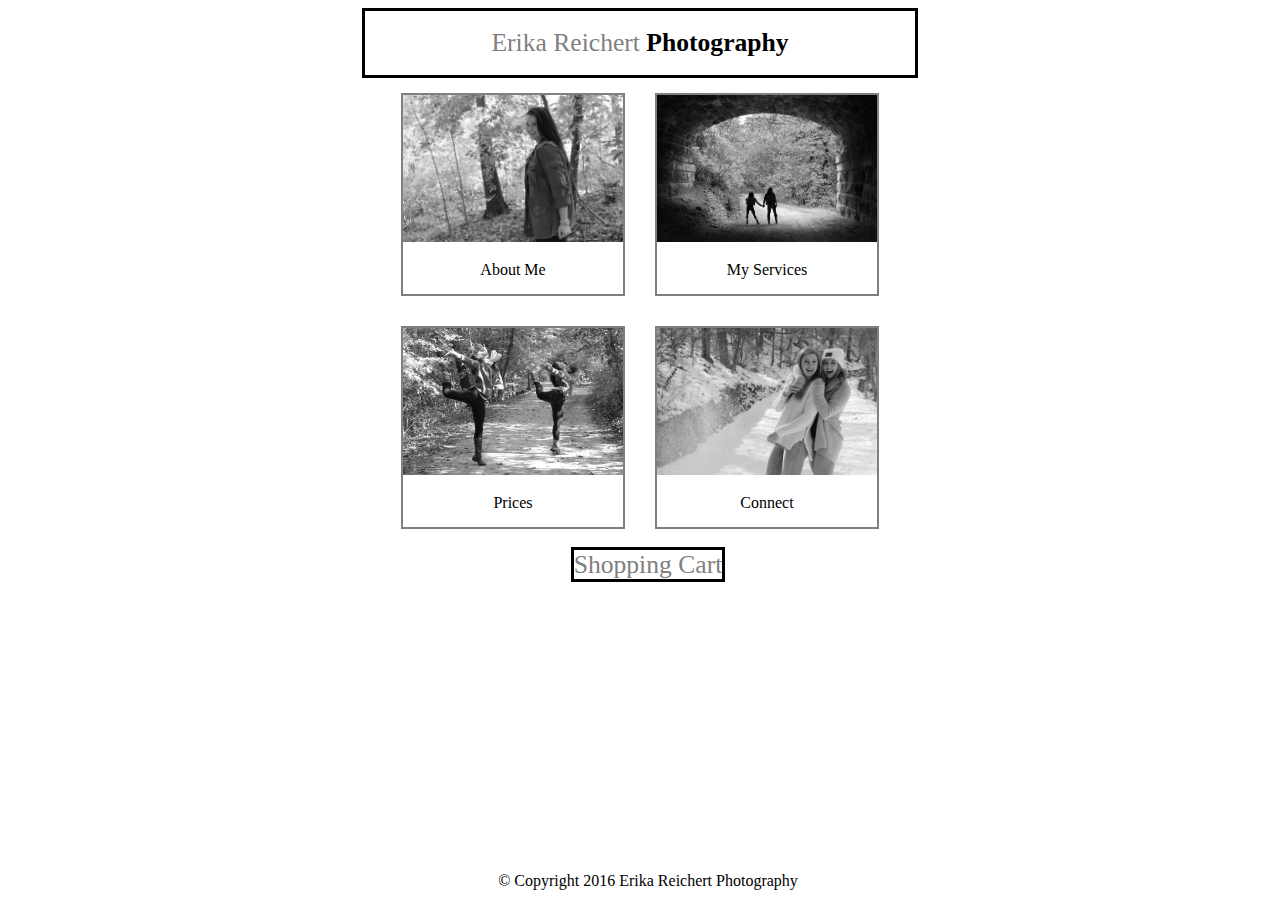
<file: HTML/Index.html>
<!DOCTYPE html>
<html lang="en" xmlns="http://www.w3.org/1999/html">
<head>

  <meta charset="UTF-8">
  <title>Erika Reichert Photography</title>

  <link rel="stylesheet" href="../CSS/CSS.css">

</head>
<body>

  <div class="header">
    <h1>
      <span class="name">Erika Reichert</span>
      <span class="photography">Photography</span>
    </h1>
  </div>

  <div class="photoGrid">

  <div class="img">
    <a href="../HTML/AboutMe.html">
      <img src="../Photos/Black:White/IMG_5000%20BW.jpg" alt="About Me" width="300" height="200">
    </a>
    <div class="t1">About Me</div>
  </div>

    <div class="img">
      <a href="../HTML/Services.html">
        <img src="../Photos/Black:White/IMG_4725%20BW.jpeg" alt="Home" width="300" height="200">
      </a>
      <div class="t2">My Services</div>
    </div>

  <div class="img">
    <a href="Prices.html">
      <img src="../Photos/Black:White/IMG_4839%20BW.jpeg" alt="Information" width="300" height="200">
    </a>
    <div class="t3">Prices</div>
  </div>

    <div class="img">
      <a href="../HTML/Connect.html">
        <img src="../Photos/Black:White/IMG_5087%20BW.jpeg" alt="Connect" width="300" height="200">
      </a>
      <div class="t4">Connect</div>
    </div>

  </div>


  <div class="checkOut">
    <h1><a href="../HTML/ShoppingCart.html" style="text-decoration: none">
    <span style="border: 3px solid black;" class="name">Shopping Cart</></span>
    </a>
    </h1>
  </div>



  <footer>
    <div id="footer">

      <p>&copy; Copyright 2016 Erika Reichert Photography</p>

    </div>
  </footer>


</body>

</html>
</file>
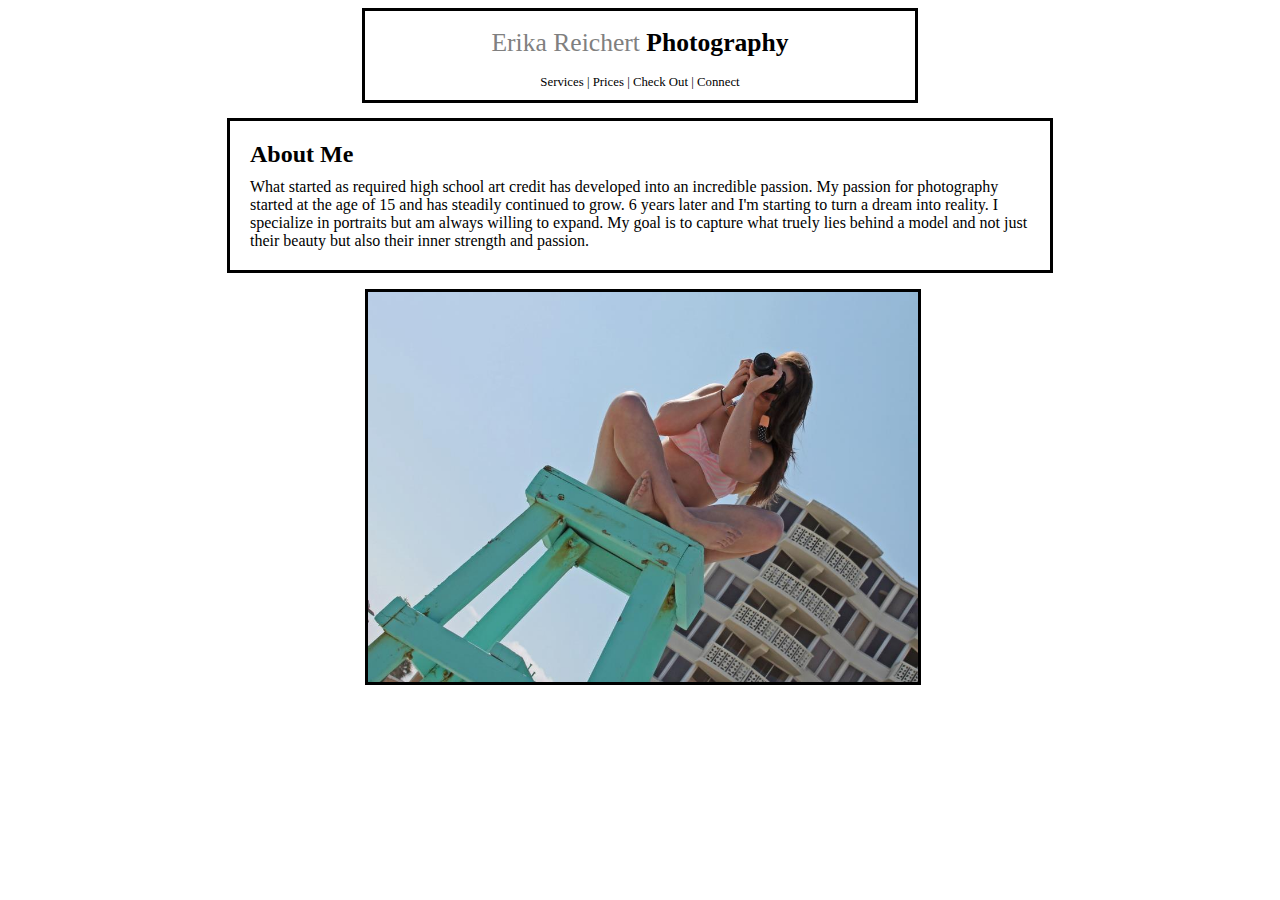
<file: HTML/AboutMe.html>
<!DOCTYPE html>
<html lang="en">

<head>

  <meta charset="UTF-8">
  <title>About Me</title>

  <link rel="stylesheet" href="../CSS/CSS.css">

</head>

<body>
  <meta charset="UTF-8">

  <div class="header">
    <h1><a href="../HTML/Index.html" style="text-decoration: none">
      <span class="name">Erika Reichert</span>
      <span class="photography">Photography</span>
    </a></h1>

    <p>
      <a href="../HTML/Services.html" style="text-decoration: none"><span class="pLink">Services</span></a> |
      <a href="../HTML/Prices.html" style="text-decoration: none"><span class="pLink">Prices</span></a> |
      <a href="../HTML/ShoppingCart.html" style="text-decoration: none"><span class="pLink">Check Out</span></a> |
      <a href="../HTML/Connect.html" style="text-decoration: none"><span class="pLink">Connect</span></a>

    </p>
  </div>

  <div class="aboutMeBox">
    <h2>
      About Me
    </h2>
    <p>
      What started as required high school art credit has developed into an incredible passion.
      My passion for photography started at the age of 15 and has steadily continued to grow.
      6 years later and I'm starting to turn a dream into reality.
      I specialize in portraits but am always willing to expand.
      My goal is to capture what truely lies behind a model and
      not just their beauty but also their inner strength and passion.
    </p>
  </div>

  <figure>
  <img class="imgMe" src="../Photos/Colored/Me.jpg" border="3px" alt="Erika Reichert" width="550"/>
  </figure>

</body>
</html>
</file>
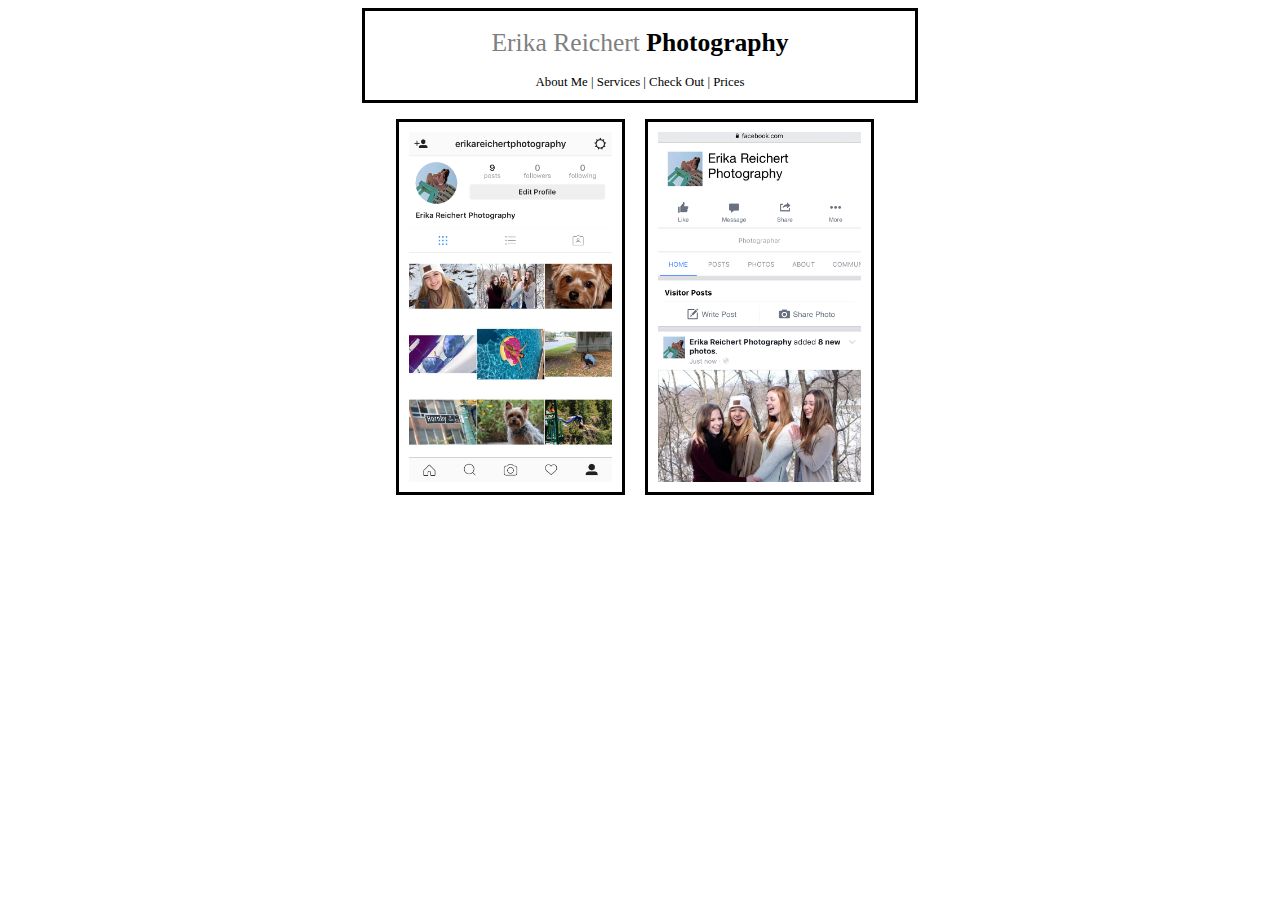
<file: HTML/Connect.html>
<!DOCTYPE html>
<html lang="en" xmlns="http://www.w3.org/1999/html">
<head>

  <meta charset="UTF-8">
  <title>Connect</title>

  <link rel="stylesheet" href="../CSS/CSS.css">


</head>
<body>

  <div class="header">
    <h1><a href="../HTML/Index.html" style="text-decoration: none">
      <span class="name">Erika Reichert</span>
      <span class="photography">Photography</span>
    </a></h1>

    <p>
      <a href="../HTML/AboutMe.html" style="text-decoration: none"><span class="pLink">About Me</span></a> |
      <a href="../HTML/Services.html" style="text-decoration: none"><span class="pLink">Services</span></a> |
      <a href="../HTML/ShoppingCart.html" style="text-decoration: none"><span class="pLink">Check Out</span></a> |
      <a href="../HTML/Prices.html" style="text-decoration: none"><span class="pLink">Prices</span></a>
    </p>
  </div>

  <div class="photoGrid">
      <a href="http://www.instagram.com">
      <img class="SS" src="../Photos/Logos/IMG_0070.PNG.png" style="border-color:black" border="3px" alt="Erika Reichert" height="350px"/>
      </a>
    </figure>

    <figure>
      <a href="http://www.facebook.com">
      <img class="SS" src="../Photos/Logos/IMG_0071.PNG.png" style="border-color:black" border="3px" alt="Erika Reichert" height="350px"/>
      </a>
    </figure>
  </div>

</body>

</html>
</file>
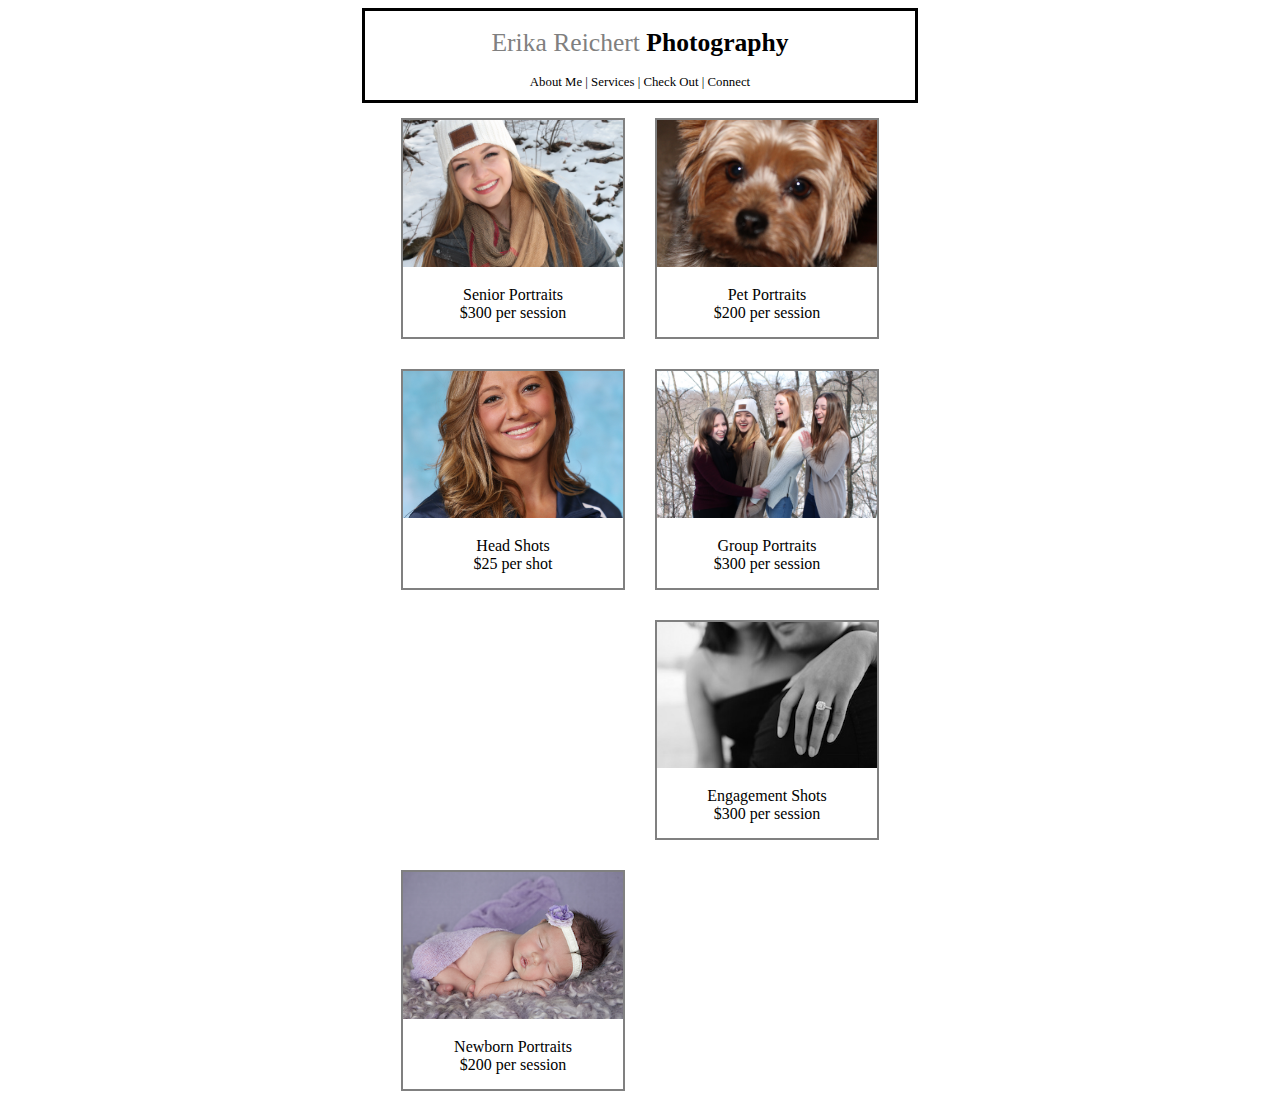
<file: HTML/Prices.html>
<!DOCTYPE html>
<html lang="en" xmlns="http://www.w3.org/1999/html">

<head>
  <meta charset="UTF-8">
  <title>Prices</title>

  <link rel="stylesheet" href="../CSS/CSS.css">
</head>

<body>

  <div class="header">
    <h1><a href="../HTML/Index.html" style="text-decoration: none">
      <span class="name">Erika Reichert</span>
      <span class="photography">Photography</span>
    </a></h1>

    <p>
      <a href="../HTML/AboutMe.html" style="text-decoration: none"><span class="pLink">About Me</span></a> |
      <a href="../HTML/Services.html" style="text-decoration: none"><span class="pLink">Services</span></a> |
      <a href="../HTML/ShoppingCart.html" style="text-decoration: none"><span class="pLink">Check Out</span></a> |
      <a href="../HTML/Connect.html" style="text-decoration: none"><span class="pLink">Connect</span></a>
    </p>
  </div>

  <div class="photoGrid">
    <div class="prices">
        <img src="../Photos/Colored/IMG_5253.jpg" alt="Home" width="300" height="200">

      <div class="t1">Senior Portraits<br>$300 per session</div>
    </div>

    <div class="prices">
        <img src="../Photos/Colored/IMG_0084.JPG" alt="About Me" width="300" height="200">

      <div class="t2">Pet Portraits<br>$200 per session</div>
    </div>

    <div class="prices">
        <img src="../Photos/Colored/Burak,%20Kelly.jpg" alt="Information" width="300" height="200">

      <div class="t3">Head Shots<br>$25 per shot</div>
    </div>

    <div class="prices">
        <img src="../Photos/Colored/IMG_5227.jpg" alt="Connect" width="300" height="200">

      <div class="t4">Group Portraits<br>$300 per session</div>
    </div>

    <div class="prices">
      <img src="../Photos/Colored/Engagement.jpg" alt="Home" width="300" height="200"> <!-- not an original photo; retrieved from www.moncheribridals.com-->

      <div class="t5">Engagement Shots<br>$300 per session</div>
    </div>

    <div class="prices">
      <img src="../Photos/Colored/Newborn.png" alt="Newborn Portraits" width="300" height="200"> <!-- not an original photo; retrieved from www.twocolorphotography.com-->

      <div class="t6">Newborn Portraits<br>$200 per session</div>
    </div>

</body>

</html>
</file>
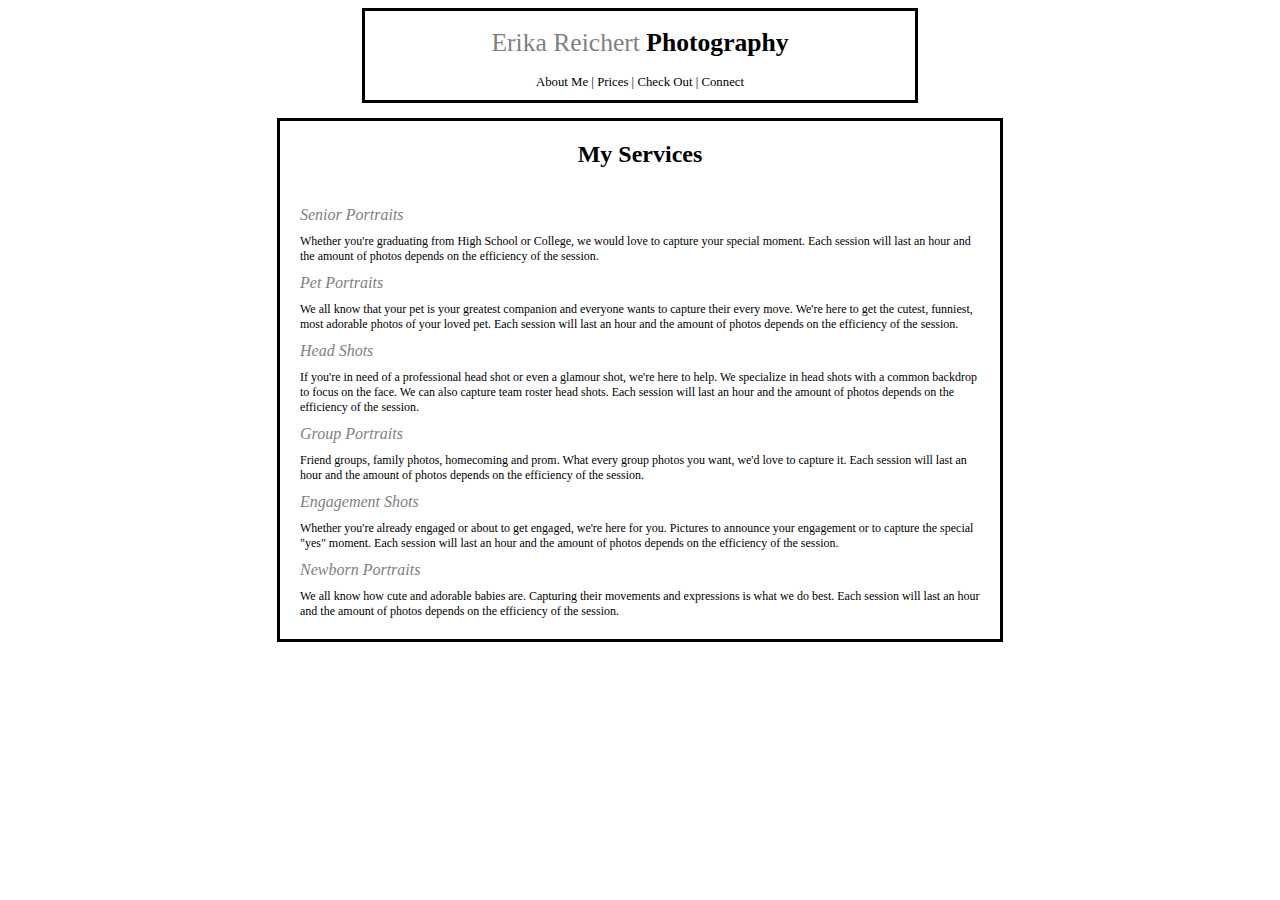
<file: HTML/Services.html>
<!DOCTYPE html>
<html lang="en">
<head>

  <meta charset="UTF-8">
  <title>Services</title>

  <link rel="stylesheet" href="../CSS/CSS.css">

</head>
<body>

  <div class="header">
    <h1><a href="../HTML/Index.html" style="text-decoration: none">
      <span class="name">Erika Reichert</span>
      <span class="photography">Photography</span>
    </a></h1>

    <p>
      <a href="../HTML/AboutMe.html" style="text-decoration: none"><span class="pLink">About Me</span></a> |
      <a href="../HTML/Prices.html" style="text-decoration: none"><span class="pLink">Prices</span></a> |
      <a href="../HTML/ShoppingCart.html" style="text-decoration: none"><span class="pLink">Check Out</span></a> |
      <a href="../HTML/Connect.html" style="text-decoration: none"><span class="pLink">Connect</span></a>
    </p>
  </div>


  <div class="myServicesBox">
    <h2 align="center">
      My Services
    </h2>
    <br>
    <h4>Senior Portraits</h4>
    <p class="p2">
      Whether you're graduating from High School or College, we would love to capture your special moment.
      Each session will last an hour and the amount of photos depends on the efficiency of the session.
    </p2>
    <h4>Pet Portraits</h4>
    <p class="p2">
      We all know that your pet is your greatest companion and everyone wants to capture their every move.
      We're here to get the cutest, funniest, most adorable photos of your loved pet.
      Each session will last an hour and the amount of photos depends on the efficiency of the session.
    </p2>
    <h4>Head Shots</h4>
    <p class="p2">
      If you're in need of a professional head shot or even a glamour shot, we're here to help.
      We specialize in head shots with a common backdrop to focus on the face.
      We can also capture team roster head shots.
      Each session will last an hour and the amount of photos depends on the efficiency of the session.
    </p2>
    <h4>Group Portraits</h4>
    <p class="p2">
      Friend groups, family photos, homecoming and prom.
      What every group photos you want, we'd love to capture it.
      Each session will last an hour and the amount of photos depends on the efficiency of the session.
    </p2>
    <h4>Engagement Shots</h4>
    <p class="p2">
      Whether you're already engaged or about to get engaged, we're here for you.
      Pictures to announce your engagement or to capture the special "yes" moment.
      Each session will last an hour and the amount of photos depends on the efficiency of the session.
    </p2>
    <h4>Newborn Portraits</h4>
    <p class="p2">
      We all know how cute and adorable babies are.
      Capturing their movements and expressions is what we do best.
      Each session will last an hour and the amount of photos depends on the efficiency of the session.
    </p>
  </div>

</body>
</html>
</file>
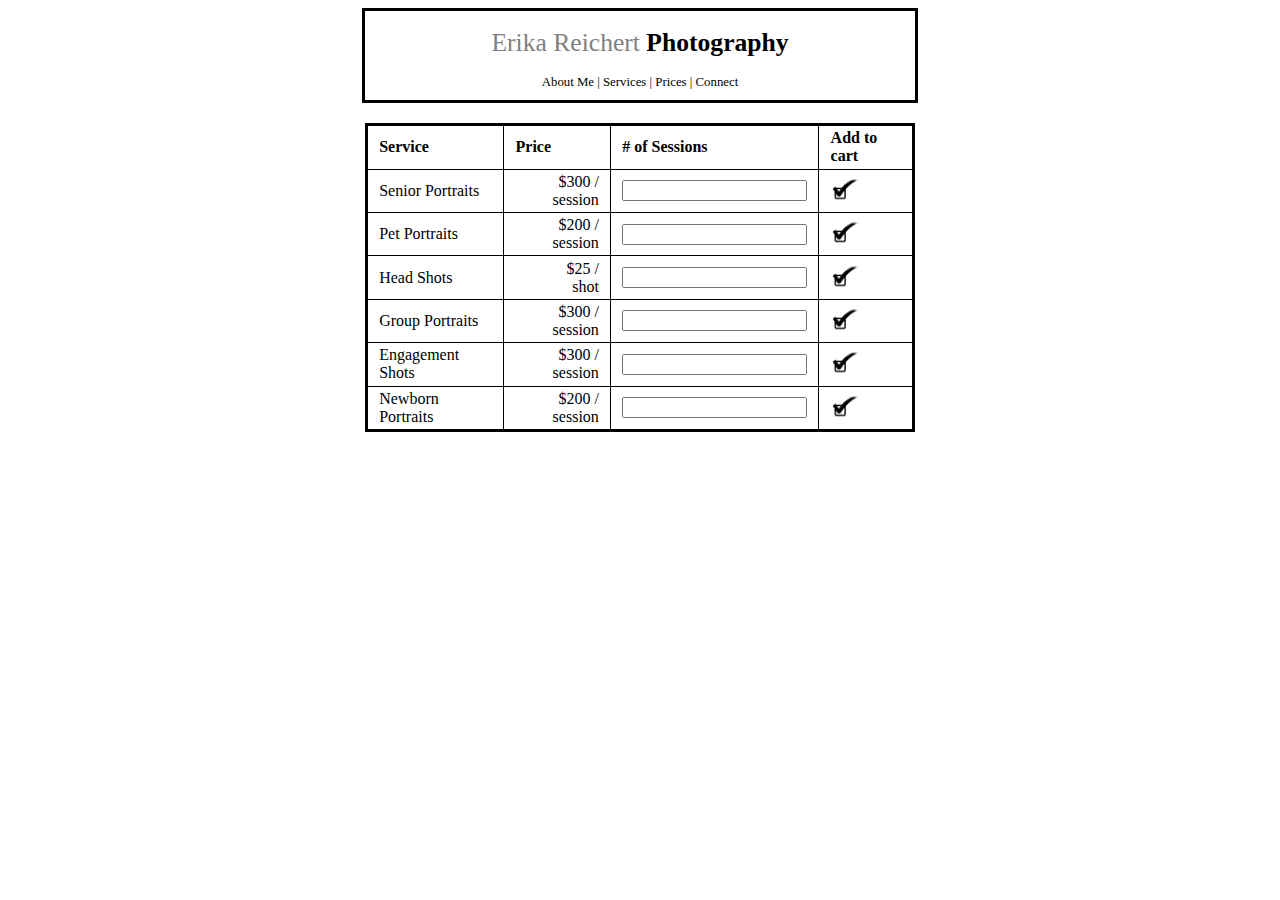
<file: HTML/ShoppingCart.html>
<!DOCTYPE html>
<html lang="en">

<head>
  <meta charset="UTF-8">
  <title>Shopping Cart</title>

  <link rel="stylesheet" href="../CSS/CSS.css">
</head>

<body>

  <div class="header">
    <h1><a href="../HTML/Index.html" style="text-decoration: none">
      <span class="name">Erika Reichert</span>
      <span class="photography">Photography</span>
    </a></h1>

    <p>
      <a href="../HTML/AboutMe.html" style="text-decoration: none"><span class="pLink">About Me</span></a> |
      <a href="../HTML/Services.html" style="text-decoration: none"><span class="pLink">Services</span></a> |
      <a href="../HTML/Prices.html" style="text-decoration: none"><span class="pLink">Prices</span></a> |
      <a href="../HTML/Connect.html" style="text-decoration: none"><span class="pLink">Connect</span></a>
    </p>
  </div>

  <div class="table">
    <table width="550px">
      <tr>
        <th class="left">Service</th>
        <th class="left">Price</th>
        <th class="left"># of Sessions</th>
        <th class="left">Add to cart</th>
      </tr>
      <tr>
        <td class="left">Senior Portraits</td>
        <td >$300 / session</td>
        <td class="left"><input type="text"/></td>
        <td class="left"><img src="../Photos/Logos/Checkmark.gif" height="30" width="30"/></td>
      </tr>
      <tr>
        <td class="left">Pet Portraits</td>
        <td >$200 / session</td>
        <td class="left"><input type="text"/></td>
        <td class="left"><img src="../Photos/Logos/Checkmark.gif" height="30" width="30"/></td>
      </tr>
      <tr>
        <td class="left">Head Shots</td>
        <td >$25 / <br>shot</td>
        <td class="left"><input type="text"/></td>
        <td class="left"><img src="../Photos/Logos/Checkmark.gif" height="30" width="30"/></td>
      </tr>
      <tr>
        <td class="left">Group Portraits</td>
        <td >$300 / session</td>
        <td class="left"><input type="text"/></td>
        <td class="left"><img src="../Photos/Logos/Checkmark.gif" height="30" width="30"/></td>
      </tr>
      <tr>
        <td class="left">Engagement Shots</td>
        <td >$300 / session</td>
        <td class="left"><input type="text"/></td>
        <td class="left"><img src="../Photos/Logos/Checkmark.gif" height="30" width="30"/></td>
      </tr>
      <tr>
        <td class="left">Newborn Portraits</td>
        <td >$200 / session</td>
        <td class="left"><input type="text"/></td>
        <td class="left"><img src="../Photos/Logos/Checkmark.gif" height="30" width="30"/></td>
      </tr>
    </table>
  </div>

</body>
</html>
</file>
<file: CSS/CSS.css>
.name {
    color: gray;
    font-weight: lighter;
}

.photography {
    color: black;
}

div.header{
    text-align: center;
    font-family: "Lucida Sans Typewriter";
    font-size: 80%;
    width: 550px;
    border: 3px solid black;
    padding-left: auto;
    padding-right: auto;
    padding-bottom: auto;
    padding-top: auto;
    margin-left: auto;
    margin-right: auto;
}

.photoGrid{
    padding 10px;
    margin-left: auto;
    margin-right: auto;
    width: 508px;
}


#footer{
    position: absolute;
    bottom: 0;
    width: 100%;
    text-align: center;
}

div.img {
    margin: 15px;
    border: 2px solid gray;
    float: left;
    width: 220px;
}

div.img img {
    width: 100%;
    height: auto;
}

div.t1, div.t2, div.t3, div.t4, div.t5, div.t6 {
    padding: 15px;
    text-align: center;
    font-family: "Lucida Sans Typewriter";
}

.desc{
    font-family: "Lucida Sans Typewriter";
}

div.logo{
    float: left;
    width: 20px;
    margin-left: auto;
    margin-right: auto;
}

a{
    width: 100%;
    text-align: center;
    font-family: "Lucida Sans Typewriter";
}

.img
{
    opacity:1;
}
.img:hover
{
    opacity:0.5;
}

div.prices {
    margin: 15px;
    border: 2px solid gray;
    float: left;
    width: 220px;
}

div.prices img {
    width: 100%;
    height: auto;
}

.t1:hover {
    font-weight: bold;
}
.t2:hover{
    font-weight: bold;
}
.t3:hover {
    font-weight: bold;
}
.t4:hover {
    font-weight: bold;
}
.t5:hover {
    font-weight: bold;
}
.t6:hover {
    font-weight: bold;
}

img.imgMe{
    position: absolute;
    left: 50%;
    margin-left: -275px;
}

.checkOut{
    position: absolute;
    width: 100%;
    text-align: center;
    margin-top: 455px;
    font-family: "Lucida Sans Typewriter";
    font-size: 80%;
    font-weight: lighter;
}

table{
    border: 3px solid black;
    border-collapse: collapse;
}
th, td{
    border: 1px solid black;
    padding: .2em .7em;
    text-align: right;
    font-family: "Lucida Sans Typewriter";
}
th.left, td.left{text-align: left;}
thead, tfoot { background-color: aqua;}
tfoot {font-weight: bold;  }

.table{
    padding 10px;
    margin-left: auto;
    margin-right: auto;
    margin-top: 20px;
    width: 550px;
}

.pLink{
    color: black;
}

div.aboutMeBox{
    border: 3px solid black;
    width: 800px;
    margin-left: auto;
    margin-right: auto;
    margin-top: 15px;
    padding: 10px;
}

div.myServicesBox{
    border: 3px solid black;
    width: 700px;
    margin-left: auto;
    margin-right: auto;
    margin-top: 15px;
    padding: 10px;
}

div.linkBox{
    text-align: center;
    font-family: "Lucida Sans Typewriter";
    font-size: 80%;
    width: 550px;
    height: 65px;
    border: 3px solid black;
    padding-left: auto;
    padding-right: auto;
    padding-bottom: auto;
    padding-top: auto;
    margin-left: auto;
    margin-right: auto;
    position: absolute;

}


h2{
    font-family: "Lucida Sans Typewriter";
    margin: 10px;
}

h3{
    font-family: "Lucida Sans Typewriter";
    margin: 10px;
    color: gray;
}

h4{
    font-family: "Lucida Sans Typewriter";
    margin: 10px;
    color: gray;
    font-weight: lighter;
    font-style: italic;
}

figure{
    margin-left: auto;
    margin-right: auto;
    width: 506px;
}


p{
    font-family: "Lucida Sans Typewriter";
    font-weight: lighter;
    margin: 10px;
}

.SS{
    display: inline-block;
    margin-left: 10px;
    margin-right: 10px;
    float: left;
    padding: 10px;

}

.SS:hover{
    border-radius: 50%;
}

.p2{
    font-family: "Lucida Sans Typewriter";
    font-weight: lighter;
    margin: 10px;
    font-size: 9pt;
}
</file>
